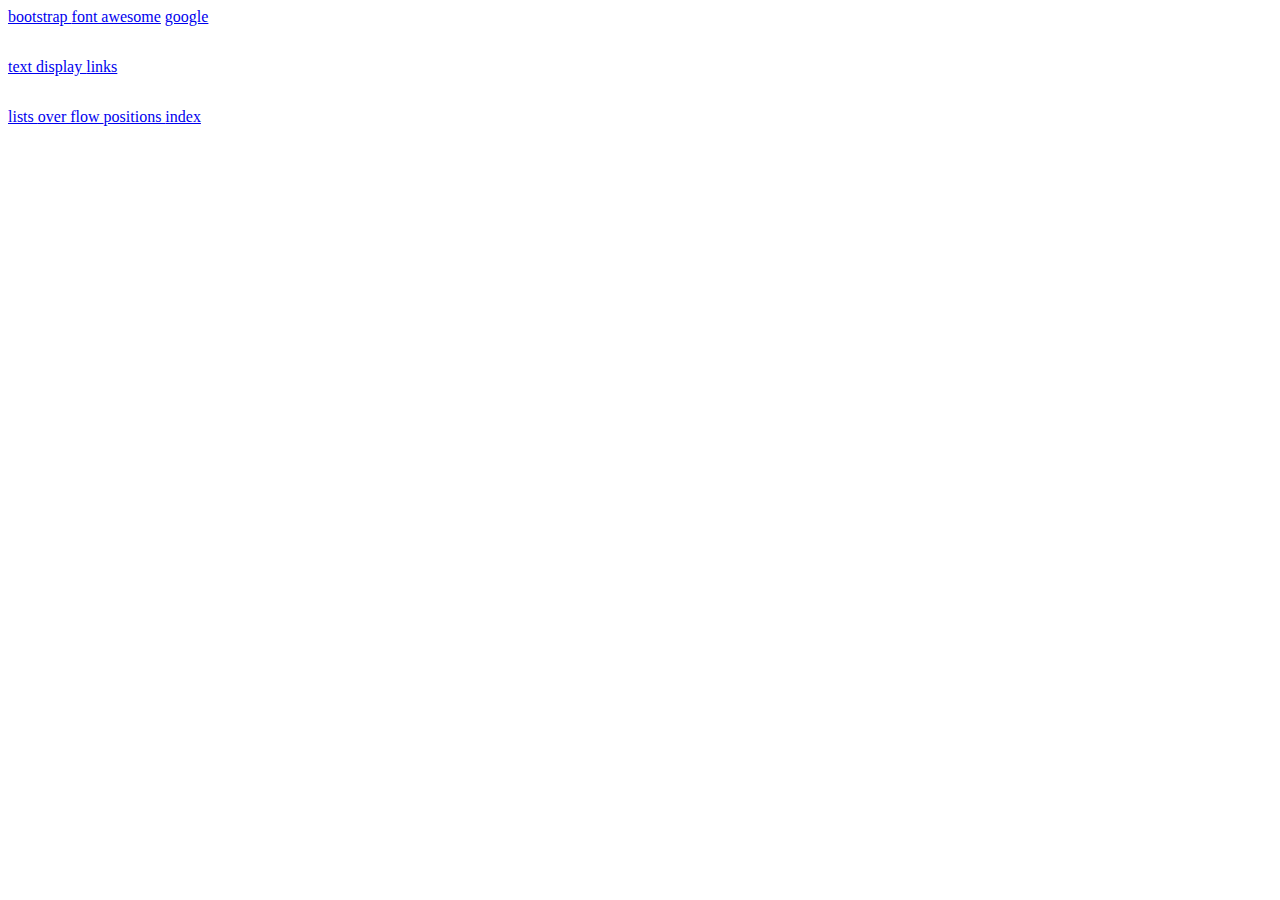
<file: index.html>
<!DOCTYPE html>
<html lang="en">
<head>
    <meta charset="UTF-8">
    <meta name="viewport" content="width=device-width, initial-scale=1.0">
    <title>Document</title>
    <link rel="stylesheet" href="./styles/index.css">
</head>
<body>
    <div class="container">
        <div class="row_container">
            <a href="./Pages/Icons/bootsstrap.html"> bootstrap </a>
            <a href="./Pages/Icons/font_owesome.html"> font awesome</a>
            <a href="./Pages/Icons/google.html"> google </a>
        </div>
        <div class="row_container">
            <a href="./Pages/text.html"> text </a>   
            <a href="./Pages/displays.html"> display </a>
            <a href="./Pages/links.html"> links </a>
        </div>
        <div class="row_container">
            <a href="./Pages/lists.html"> lists </a>
            <a href="./Pages/over_flow.html"> over flow </a>
            <a href="./Pages/positions.html"> positions </a>
            <a href="./Pages/z_index.html"> index </a>
        </div>
    </div>
</body>
</html>
</file>
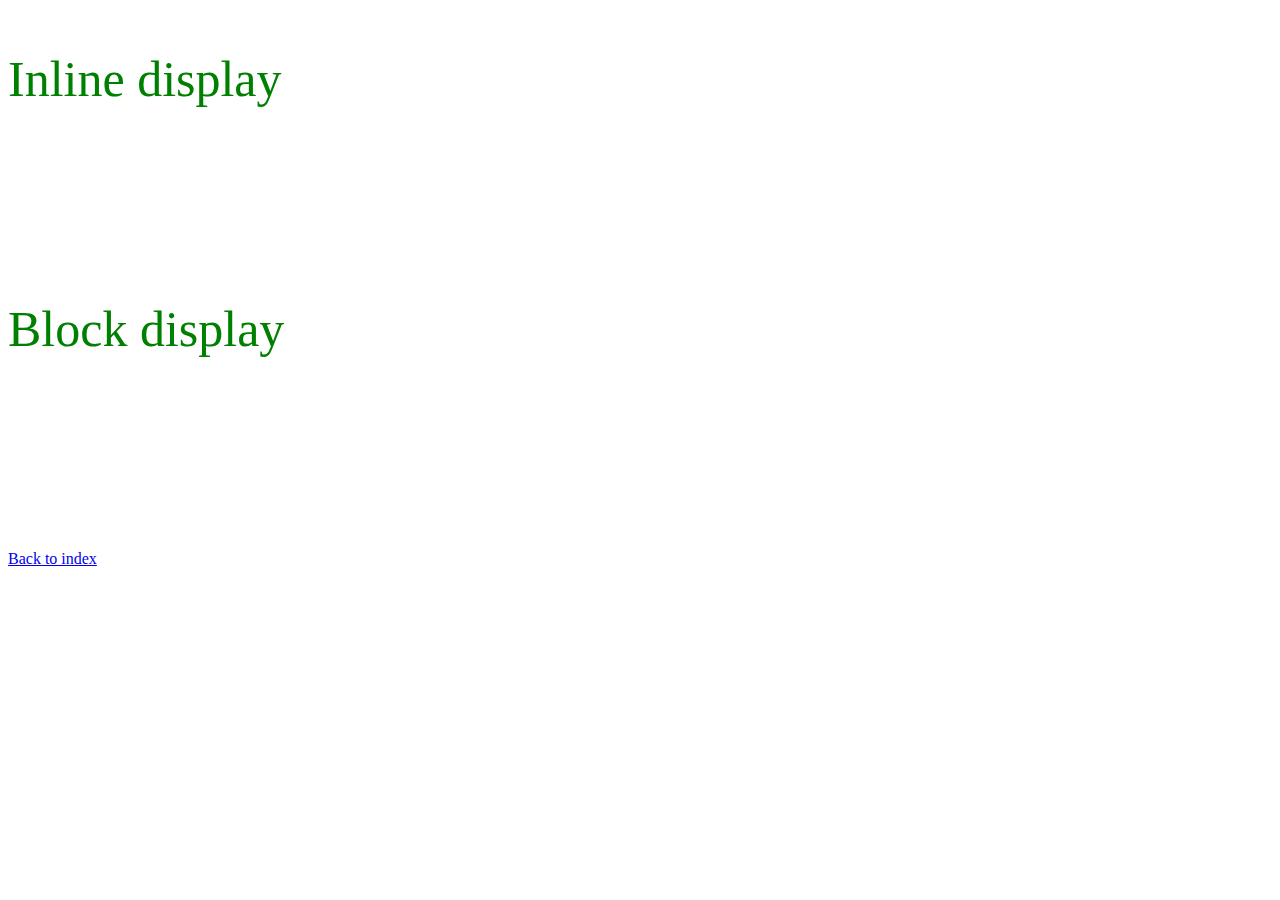
<file: Pages/displays.html>
<!DOCTYPE html>
<html lang="en">
<head>
    <meta charset="UTF-8">
    <meta name="viewport" content="width=device-width, initial-scale=1.0">
    <title>Document</title>
    <link rel="stylesheet" href="../styles/displays.css">
</head>
<body>
    <p class="inline"> Inline display<p class="block"> Block display </p> </p>
    <a href="../index.html"> Back to index </a>
    
    
</body>
</html>
</file>
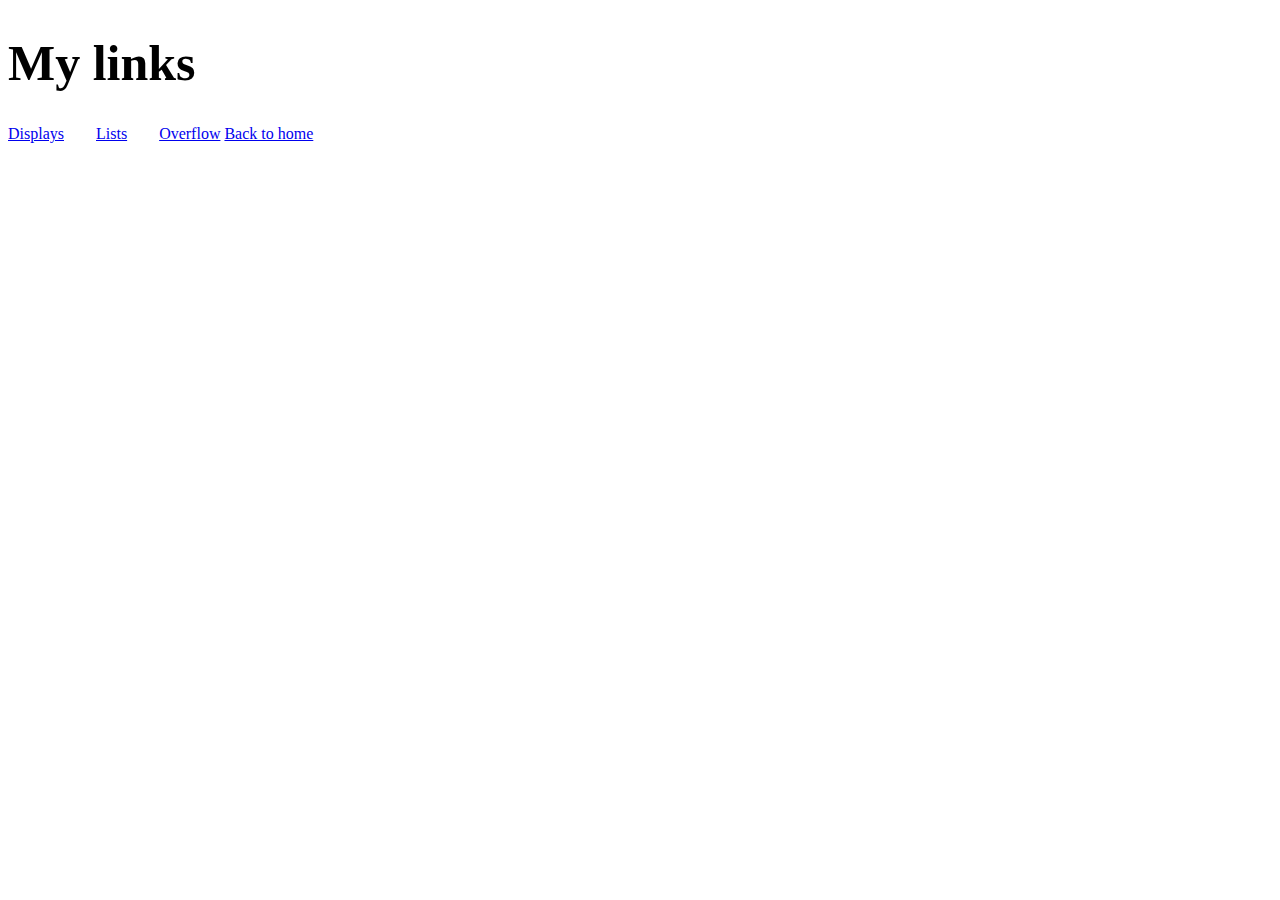
<file: Pages/links.html>
<!DOCTYPE html>
<html lang="en">
<head>
    <meta charset="UTF-8">
    <meta name="viewport" content="width=device-width, initial-scale=1.0">
    <title>Document</title>
    <link rel="stylesheet" href="../styles/links.css">
</head>
<body>
    <h1 style="font-size: 50px;"> My links </h1>
    <div class="contain">
        <div class="a:active"> <a  href="./displays.html"> Displays </a> </div>
        <div class="a:hover"> <a href="./lists.html"> Lists </a> </div>
        <div class="a:visited"> <a href="./over_flow.html"> Overflow </a> </div>
    </div>
    <a href="../index.html"> Back to home </a>
</body>
</html>
</file>
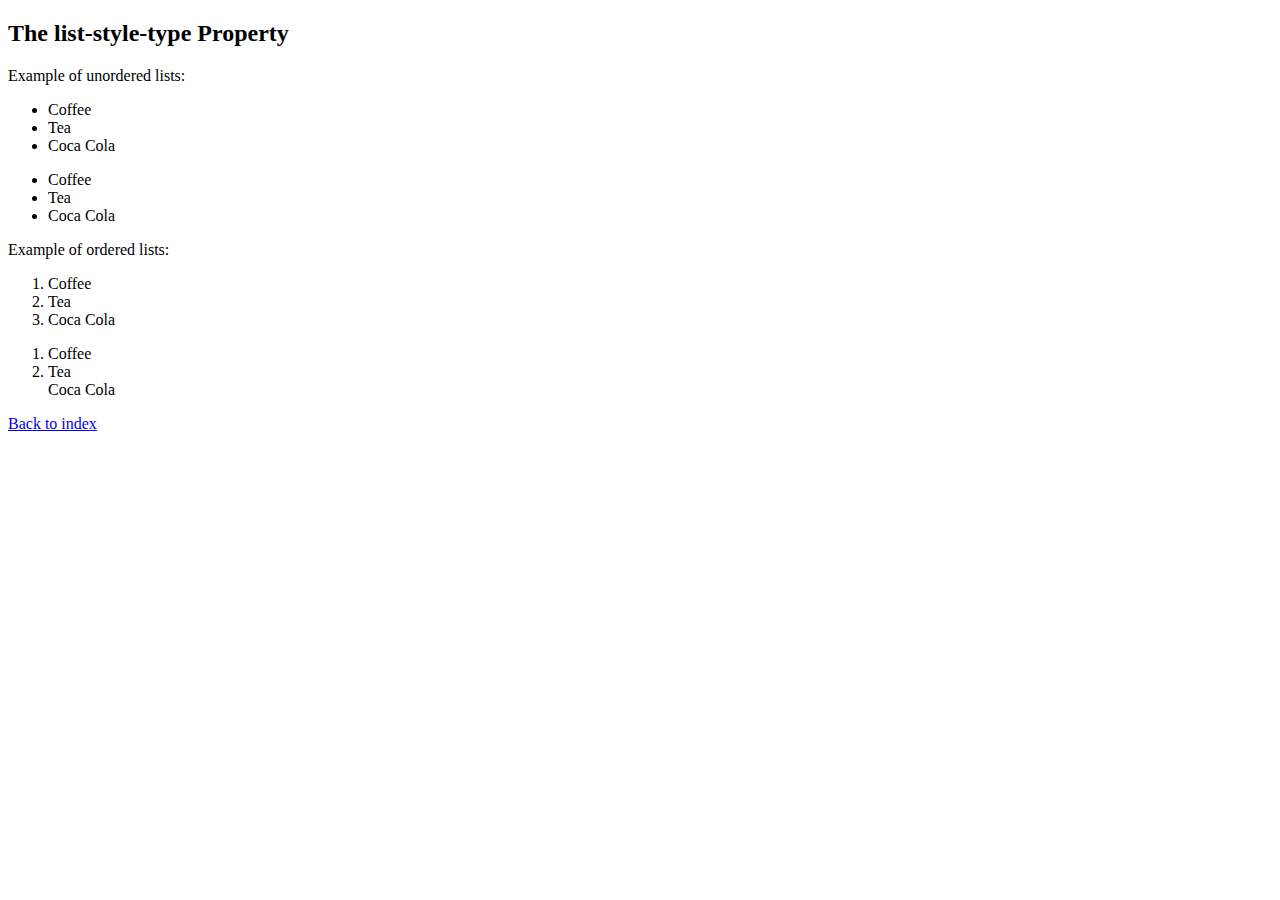
<file: Pages/lists.html>
<!DOCTYPE html>
<html lang="en">
<head>
    <meta charset="UTF-8">
    <meta name="viewport" content="width=device-width, initial-scale=1.0">
    <title>Document</title>
</head>
<body>
    <h2>The list-style-type Property</h2>
<p>Example of unordered lists:</p>
<ul class="a"><li>Coffee</li>
    <li>Tea</li><li>Coca Cola</li></ul>
<ul class="b">  <li>Coffee</li>
    <li>Tea</li><li>Coca Cola</li></ul>
<p>Example of ordered lists:</p>
<ol class="c"> <li>Coffee</li>
    <li>Tea</li><li>Coca Cola</li></ol>
<ol class="d"><li>Coffee</li> 
    <li>Tea</li>Coca Cola</li></ol>
<a href="../index.html"> Back to index </a>

</body>
</html>
</file>
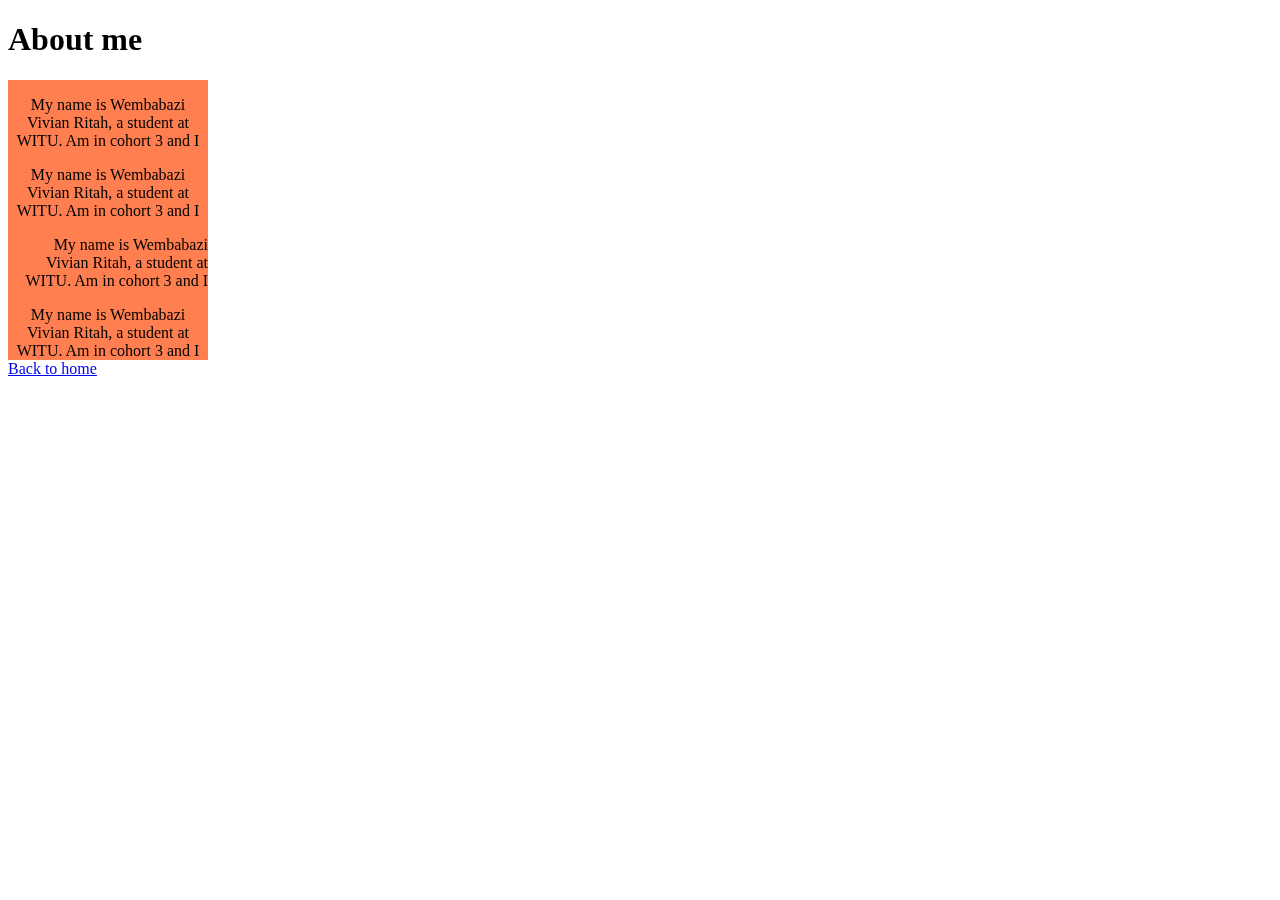
<file: Pages/over_flow.html>
<!DOCTYPE html>
<html lang="en">
<head>
    <meta charset="UTF-8">
    <meta name="viewport" content="width=device-width, initial-scale=1.0">
    <title>Document</title>
    <link rel="stylesheet" href="../styles/over_flow.css">
</head>
<body>
    <h1> About me </h1>
    <div class="about">
        <p> My name is Wembabazi Vivian Ritah, a student at WITU. Am in cohort 3 and I love coding so much.</p>
    </div>
    <div class="scroll">
        <p>My name is Wembabazi Vivian Ritah, a student at WITU. Am in cohort 3 and I love coding so much.</p>
    </div>
    <div class="auto">
        <p>My name is Wembabazi Vivian Ritah, a student at WITU. Am in cohort 3 and I love coding so much.</p>
    </div>
    <div class="xandy">
        <p>My name is Wembabazi Vivian Ritah, a student at WITU. Am in cohort 3 and I love coding so much.</p>
    </div>
    <a href="../index.html"> Back to home </a>
    
</body>
</html>
</file>
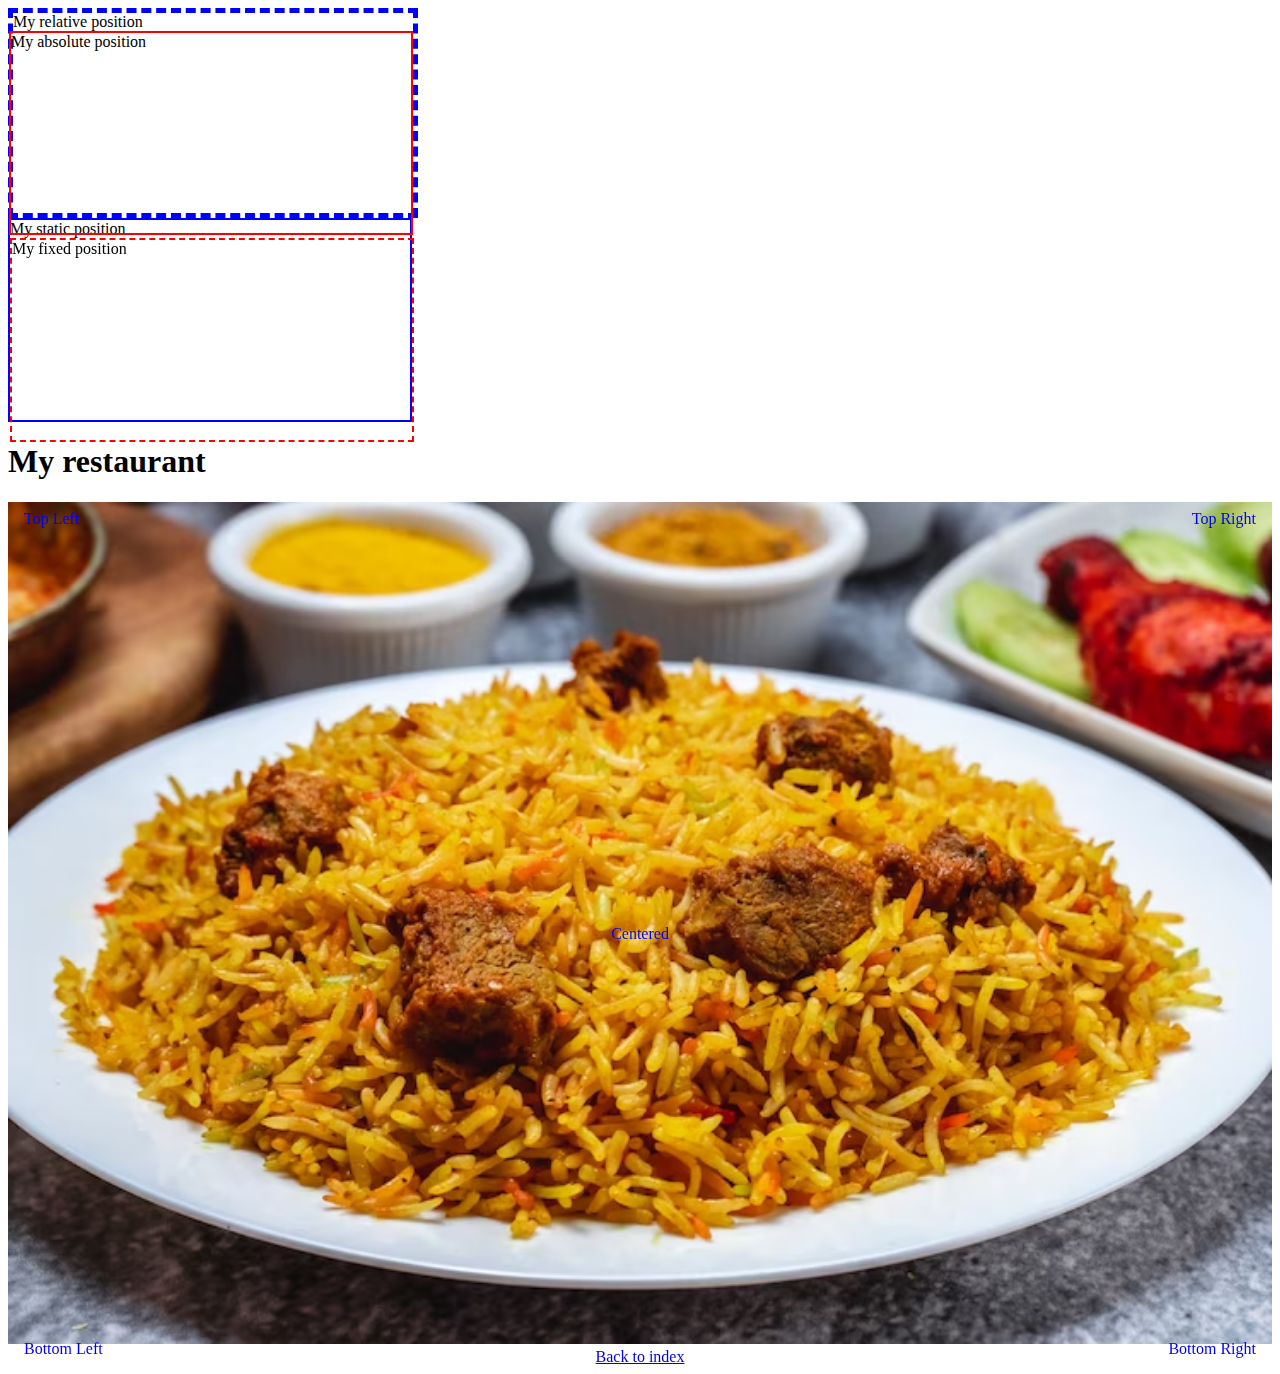
<file: Pages/positions.html>
<!DOCTYPE html>
<html lang="en">
<head>
    <meta charset="UTF-8">
    <meta name="viewport" content="width=device-width, initial-scale=1.0">
    <title>Document</title>
    <link rel="stylesheet" href="../styles/positions.css">
</head>
<body>
    <div class="relative"> My relative position <div class="absolute"> My absolute position</div></div>
    <div class="static">My static position <div class="fixed"> My fixed position</div></div>
    <h1> My restaurant</h1>
    <div class="container">
        <img src="../restaurant.avif" alt="snow" style="width: 100%;">
        <div class="bottomleft"> Bottom Left </div>
        <div class="topleft"> Top Left</div>
        <div class="topright"> Top Right</div>
        <div class="bottomright"> Bottom Right</div>
        <div class="center"> Centered </div>
        <a href="../index.html"> Back to index</a>

    </div>

</body>
</html>
</file>
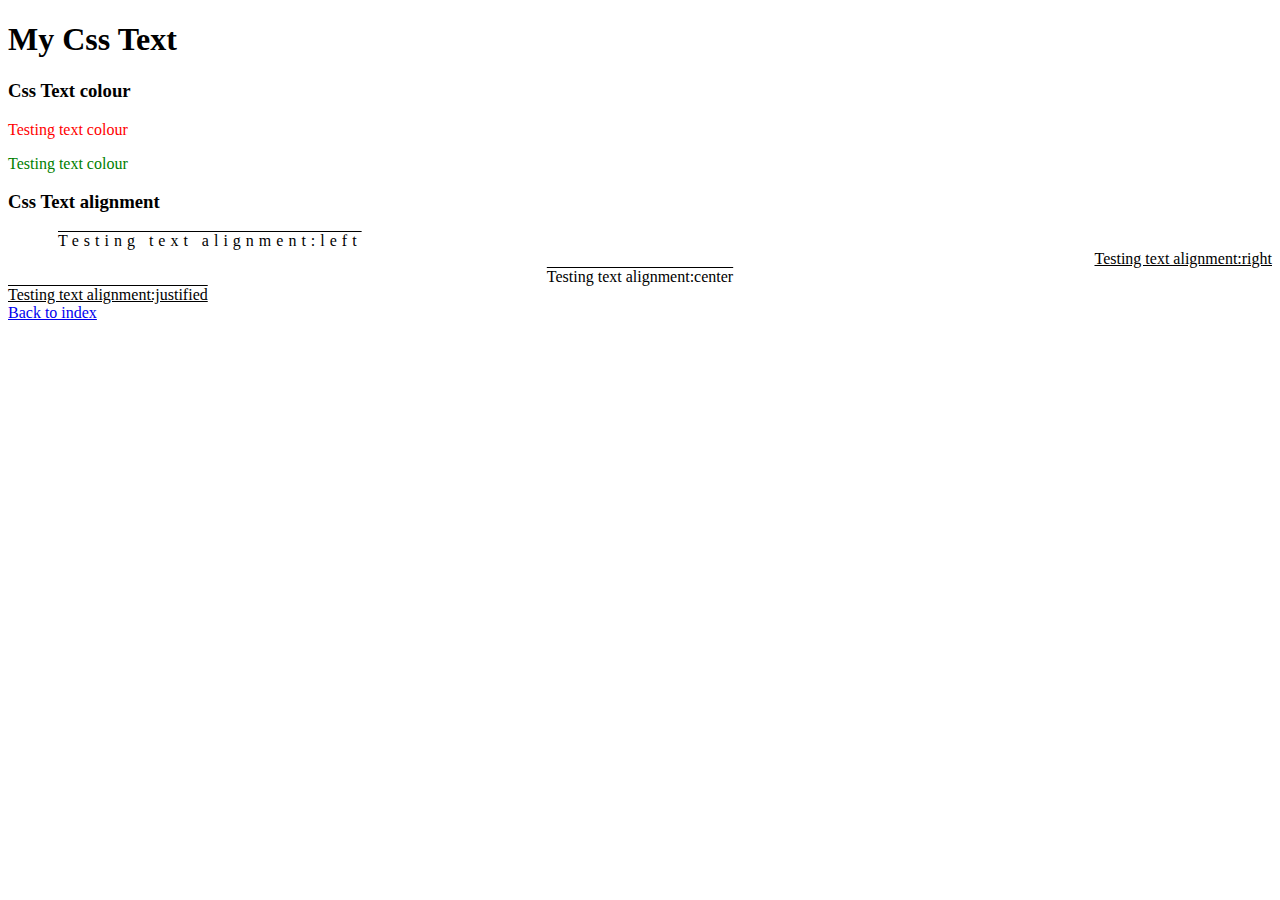
<file: Pages/text.html>
<!DOCTYPE html>
<html lang="en">
<head>
    <meta charset="UTF-8">
    <meta name="viewport" content="width=device-width, initial-scale=1.0">
    <title>Document</title>
    <link rel="stylesheet" href="../styles/text.css">
</head>
<body>
    <h1> My Css Text </h1>
      <h3> Css Text colour </h3>
        <p class="red">Testing text colour </p>
        <p class="green">Testing text colour </p>
    <h3> Css Text alignment </h3>
        <div class="left"> Testing text alignment:left</div>
        <div class="right"> Testing text alignment:right</div>
        <div class="center"> Testing text alignment:center</div>
        <div class="justify"> Testing text alignment:justified</div>
    <a href="../index.html"> Back to index </a>
</body>
</html>
</file>
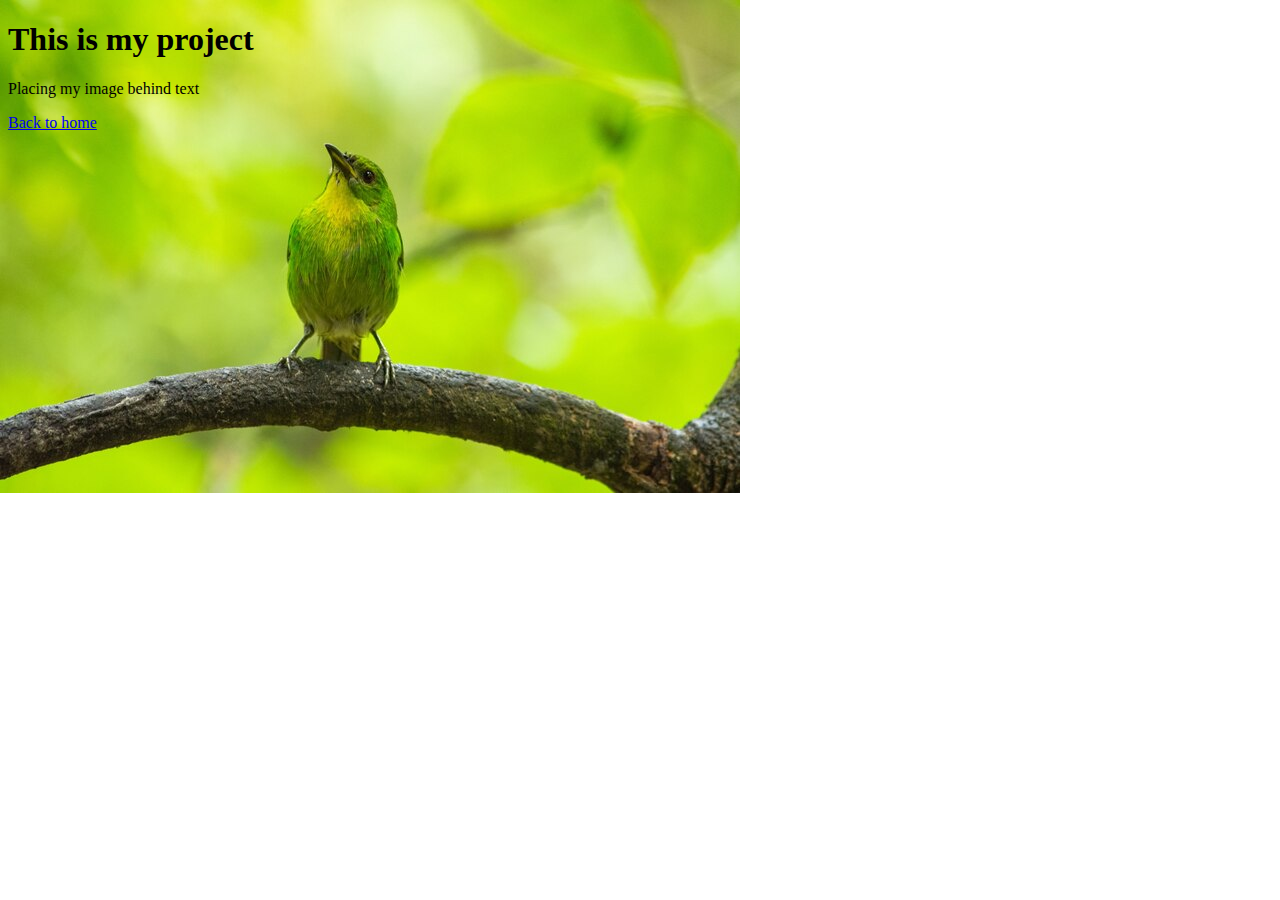
<file: Pages/z_index.html>
<!DOCTYPE html>
<html lang="en">
<head>
    <meta charset="UTF-8">
    <meta name="viewport" content="width=device-width, initial-scale=1.0">
    <title>Document</title>
    <link rel="stylesheet" href="../styles/z_index.css">
</head>
<body>
    <h1>This is my project</h1>
    <div class="image">
        <img src="../bird.jpg">
    </div>
<p>Placing my image behind text</p>
 <a href="../index.html"> Back to home </a>

</body>
</html>
</file>
<file: styles/index.css>
.container{
    display: flex;
    flex-direction: column;
    gap: 2rem;
}

.row-container{
    display: flex;
    gap: 2rem;
}
</file>
<file: styles/displays.css>
.block, .inline{
    display: block;
    width: 300px;
    height: 200px;
    color: green;
    font-size: 50px;
}
</file>
<file: styles/links.css>
.a:active, a:active{
    background-color: rebeccapurple;
    color: blue;
    text-align: center;
}
.a:hover, a:hover{
    color: pink;
    font-size: 30px;
}
.a:visited, a:visited{
    color:red;
    text-decoration: underline;

}
.contain{
    gap: 2rem;
    display: inline-flex;
}
</file>
<file: styles/over_flow.css>
.about{
    overflow: hidden;
    background-color: coral;
    text-align: center;
    width: 200px;
    height: 70px;
}
.scroll{
    overflow: scroll;
    background-color: coral;
    text-align: center;
    width: 200px;
    height: 70px;
}
.auto{
    overflow: auto;
    background-color: coral;
    text-align: right;
    width: 200px;
    height: 70px;
}
.xandy{
    overflow-y: auto;
    overflow-x: auto;
    background-color: coral;
    text-align: center;
    width: 200px;
    height: 70px;
}
</file>
<file: styles/positions.css>
.relative{
    position: relative;
    width: 400px;
    height: 200px;
    border: 5px dashed blue;
}

.absolute{
    right: 0px;
    position: absolute;
    width: 400px;
    height: 200px;
    border: 2px solid red;
}
.static{
    position: static;
    width: 400px;
    height: 200px;
    border: 2px solid blue;

}
.fixed{
    position: fixed;
    width: 400px;
    height: 200px;
    border: 2px dashed red;
}

.container {
  position: relative;
  text-align: center;
  color: rgb(217, 217, 226);
}

/* Bottom left text */
.bottomleft {
  position: absolute;
  bottom: 8px;
  left: 16px;
  color: blue;
}

/* Top left text */
.topleft {
  position: absolute;
  top: 8px;
  left: 16px;
  color: blue;
}

/* Top right text */
.topright {
  position: absolute;
  top: 8px;
  right: 16px;
  color: blue;
}

/* Bottom right text */
.bottomright {
  position: absolute;
  bottom: 8px;
  right: 16px;
  color: blue;
}

/* Centered text */
.center {
  position: absolute;
  top: 50%;
  left: 50%;
  transform: translate(-50%, -50%);
  color: blue;
}
</file>
<file: styles/text.css>
.left{
    text-align: left;
    text-indent: 50px;
    text-decoration: overline;
    letter-spacing: 5px;
    text-shadow: red;
}

.right{
    text-align: right;
    text-decoration: underline;
}

.center{
    text-align: center;
    text-decoration: overline;
}
.justify{
    text-align: justify;
    text-decoration: underline overline;
}
.red{
    color: red;
}
.green{
    color: green;
}
</file>
<file: styles/z_index.css>
.image{
    position: absolute;
    left: 0px;
    top: 0px;
    z-index: -1;
}
</file>
